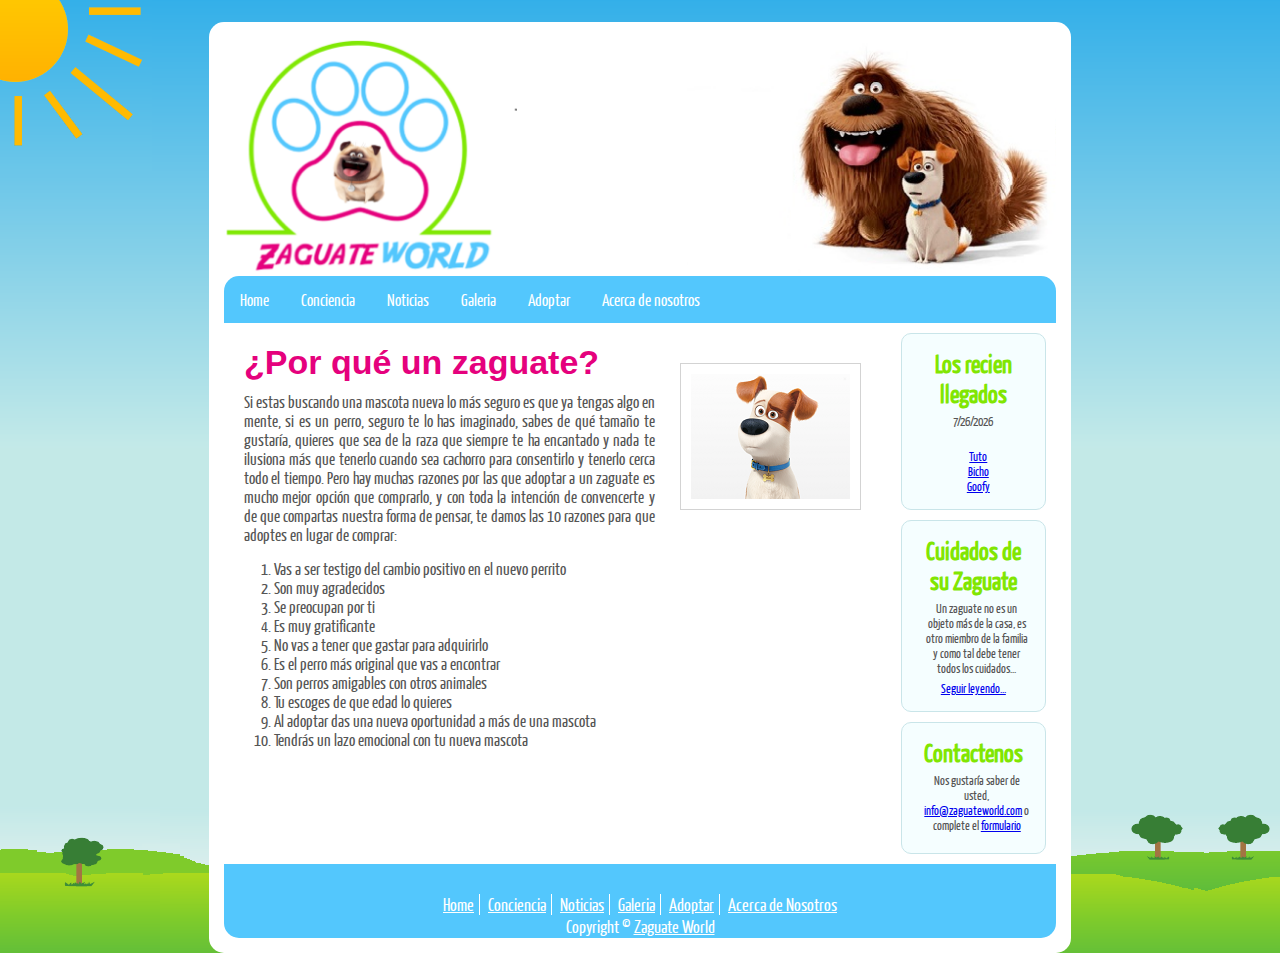
<file: index.html>
﻿<!DOCTYPE html>
<html>

<head>

    <title>Zaguate World</title>
    <meta name="description" content="El Website de los Zaguates" />
    <meta name="keywords" content="Zaguate, perro, perrito, adoptar" />
    <meta http-equiv="content-type" content="text/html; charset=UTF-8" />
    <link rel="stylesheet" type="text/css" href="css/home.css" />
    <meta name="viewport" content="width=device-width, initial-scale=1.0">

</head>

<body>
    <div id="container">
        <img src="images/sun.png" alt="sunshine" style="z-index: 1" />
        

        <div id="main" style="z-index: 2">
            <!--Cabecera-->
            <div id="logo">
                <img src="images/logo.png" id="pica">
            </div>

            <!--Navegacion-->
            <div class="topnav responsive" id="myTopnav">
                <a href="#home" class="active">Home</a>
                <a href="Conciencia.html">Conciencia</a>
                <a href="Noticias.html">Noticias</a>
                <a href="Galeria.html">Galeria</a>
                <div class="dropdown">
                  <button class="dropbtn">Adoptar 
                    <i class="fa fa-caret-down"></i>
                  </button>
                  <div class="dropdown-content">
                    <a href="Zaguates Pequeños.html">Zaguates Pequeños</a>
                    <a href="Zaguates Medianos.html">Zaguates Medianos</a>
                    <a href="Zaguates Grandes.html">Zaguates Grandes</a>
                  </div>
                </div> 
                <a href="Acerca de Nosotros.html">Acerca de nosotros</a>
                <a href="javascript:void(0);" style="font-size:15px;" class="icon" onclick="myFunction()">&#9776;</a>
              </div>
            <main id="principal">
                <article>
                    <div>
                        <h1>¿Por qué un zaguate?</h1>
                        Si estas buscando una mascota nueva lo más seguro es que ya tengas algo en mente, si es
                        un perro, seguro te lo has imaginado, sabes de qué tamaño te gustaría, quieres que sea de la
                        raza que siempre te ha encantado y nada te ilusiona más que tenerlo cuando sea cachorro
                        para consentirlo y tenerlo cerca todo el tiempo. Pero hay muchas razones por las que adoptar
                        a un zaguate es mucho mejor opción que comprarlo, y con toda la intención de convencerte y
                        de que compartas nuestra forma de pensar, te damos las 10 razones para que adoptes en
                        lugar de comprar:

                        <ol>
                            <li>Vas a ser testigo del cambio positivo en el nuevo perrito</li> 
                            <li> Son muy agradecidos </li>
                            <li>Se preocupan por ti</li>
                            <li>Es muy gratificante</li>
                            <li>No vas a tener que gastar para adquirirlo</li>
                            <li>Es el perro más original que vas a encontrar</li>
                            <li>Son perros amigables con otros animales</li>
                            <li>Tu escoges de que edad lo quieres</li>
                            <li>Al adoptar das una nueva oportunidad a más de una mascota</li>
                            <li>Tendrás un lazo emocional con tu nueva mascota</li>
                        </ol>
                            
                        
                    </div> 
                    <img src="images/Animado05.png" alt="Doggie" id="doggie"/> 
                </article>
                <div>
                    <aside>
                        <h1>Los recien llegados</h1>
                        <p>
                        <div id="date">May 19, 2022</div>
                        <script>
                            document.getElementById("date").innerHTML = new Date().toLocaleDateString()
                        </script>
                        </p>

                        <br>
                        
                        <ul>
                            <li><a href="Galeria.html">Tuto</a></li>
                            <li><a href="Galeria.html">Bicho</a></li>
                            <li><a href="Galeria.html">Goofy</a></li>
                        </ul>
                    </aside>
                    <aside>
                        <h1>Cuidados de su Zaguate</h1>
                        <p class="read-more-wrap"> Un zaguate no es un objeto más de la casa, es otro miembro de la familia y como 
                            tal debe tener todos los cuidados<span id="dots">...</span><span id="more"><br> &nbsp; • Este es un link que lo lleva a una página de contenido que debe 
                                mostrar información de los cuidados que se debe tener para los perritos
                                
                        </p> 
                        <a href="Cuidados.html">Seguir leyendo...</a>
                        
                        
                        
                    </aside>
                    <aside>
                        <h1>Contactenos</h1>
                        <p>Nos gustaría saber de usted, 
                            <span><a href="#">info@zaguateworld.com</a></span> o complete el
                            <span><a href="contacto.html" target="_blank">formulario</a></span>
                    </aside>
                </div>
                
            </main>

            <!--Pie de Página-->
            <footer>
                <div id="subrayado">
                    <a href="index.html" class="active">Home</a>
                    <a href="Conciencia.html">Conciencia</a>
                    <a href="Noticias.html">Noticias</a>
                    <a href="Galeria.html">Galeria</a>
                    <a href="#">Adoptar</a>
                    <a class="last" href="Acerca de Nosotros.html" >Acerca de Nosotros</a>
                </div>
                <credit>Copyright &copy; <u> Zaguate World</u></credit>            
            </footer>
        </div>
    </div>

    <script>
        function myFunction() {
          var x = document.getElementById("myTopnav");
          if (x.className === "topnav") {
            x.className += " responsive";
          } else {
            x.className = "topnav";
          }
        }
    </script>

</body>
</html>
</file>
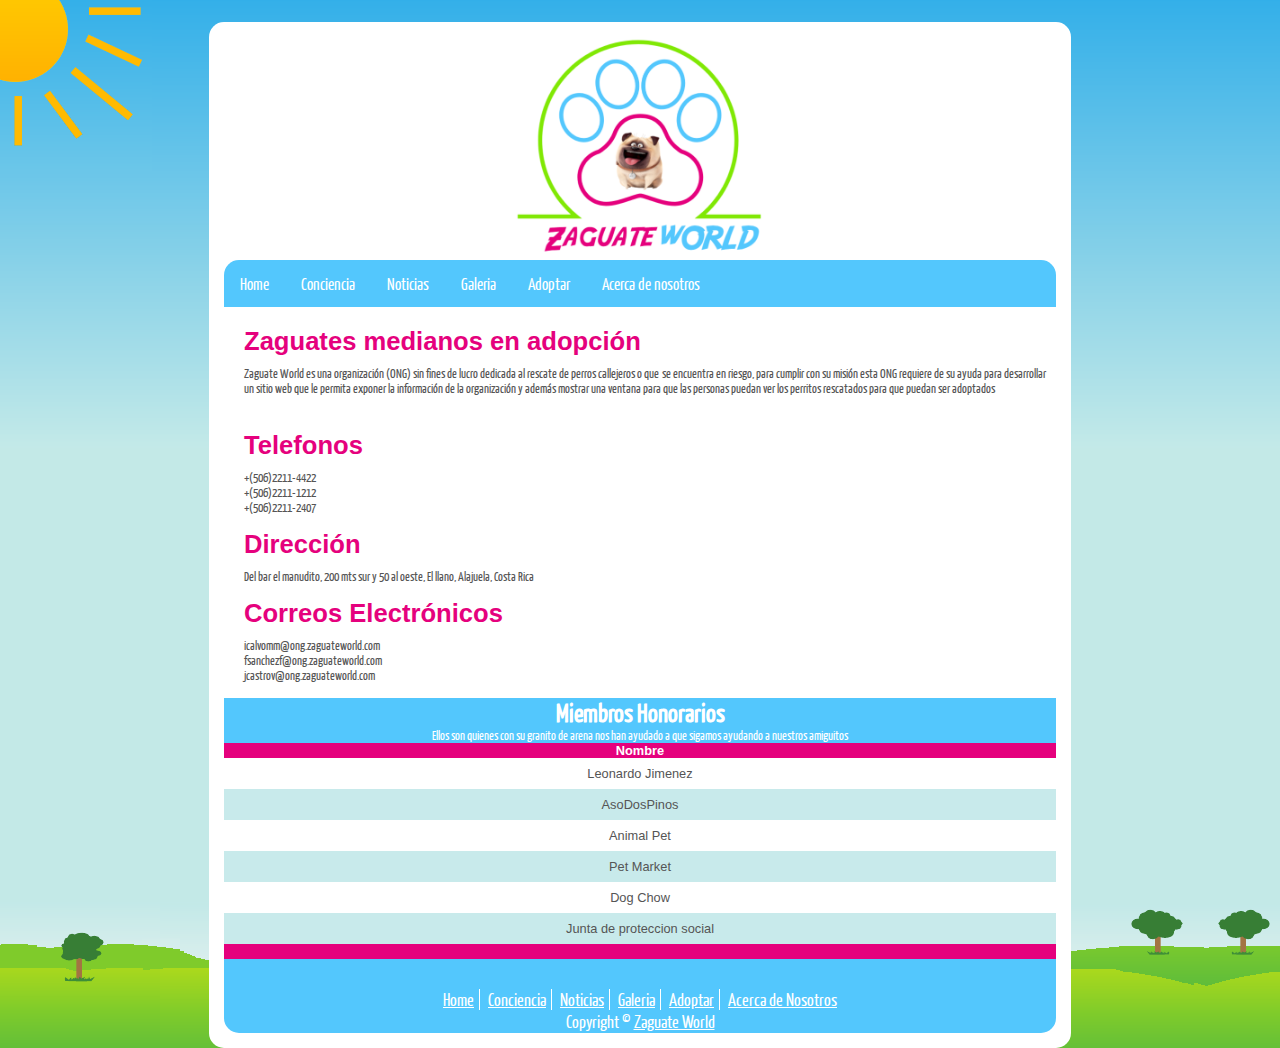
<file: Acerca de Nosotros.html>
﻿<!DOCTYPE html>
<html>

<head>

    <title>Zaguate World</title>
    <meta name="description" content="El Website de los Zaguates" />
    <meta name="keywords" content="Zaguate, perro, perrito, adoptar" />
    <meta http-equiv="content-type" content="text/html; charset=UTF-8" />
    <link rel="stylesheet" type="text/css" href="css/home.css" />
    <meta name="viewport" content="width=device-width, initial-scale=1.0">

</head>

<body>
    <div id="container">
        <img src="images/sun.png" alt="sunshine" />
        

        <div id="main">
            <!--Cabecera-->
            <div id="logo">
                <img src="images/LogoTerminado.PNG" id="picb">
            </div>

            <!--Navegacion-->
            <div class="topnav responsive" id="myTopnav">
                <a href="index.html" class="active">Home</a>
                <a href="Conciencia.html">Conciencia</a>
                <a href="Noticias.html">Noticias</a>
                <a href="Galeria.html">Galeria</a>
                <div class="dropdown">
                  <button class="dropbtn">Adoptar 
                    <i class="fa fa-caret-down"></i>
                  </button>
                  <div class="dropdown-content">
                    <a href="Zaguates Pequeños.html">Zaguates Pequeños</a>
                    <a href="Zaguates Medianos.html">Zaguates Medianos</a>
                    <a href="Zaguates Grandes.html">Zaguates Grandes</a>
                  </div>
                </div> 
                <a href="#home">Acerca de nosotros</a>
                <a href="javascript:void(0);" style="font-size:15px;" class="icon" onclick="myFunction()">&#9776;</a>
              </div>
            <main>
                <article id="artprin">
                    <div>
                        <h1> Zaguates medianos en adopción </h1>
                            Zaguate World es una organización (ONG) sin fines de lucro dedicada al
                            rescate de perros callejeros o que se encuentra en riesgo, para cumplir con su
                            misión esta ONG requiere de su ayuda para desarrollar un sitio web que le
                            permita exponer la información de la organización y además mostrar una ventana
                            para que las personas puedan ver los perritos rescatados para que puedan ser
                            adoptados
                        <br><br>
                    </div>
                </article>
                
                <article id="artprin">
                    <div>
                        <h1>Telefonos</h1>
                            +(506)2211-4422
                            <br>
                            +(506)2211-1212
                            <br>
                            +(506)2211-2407
                        <br><br>
                        <h1>Dirección</h1>
                            Del bar el manudito, 200 mts sur y 50 al oeste, El llano, Alajuela, Costa Rica
                        <br><br>
                        <h1>Correos Electrónicos</h1>
                            icalvomm@ong.zaguateworld.com
                            <br>
                            fsanchezf@ong.zaguateworld.com
                            <br>
                            jcastrov@ong.zaguateworld.com
                        <br><br>
                    </div>
                </article>
                <div id="Disponibles">
                    <h1>Miembros Honorarios</h1>
                    Ellos son quienes con su granito de arena nos han ayudado a que sigamos ayudando a nuestros amiguitos
                </div>
                <div>
                    <table>
                        <tr>
                            <th>Nombre</th>
                        </tr>
                        <tr>
                            <td>Leonardo Jimenez</td>
                        </tr>
                        <tr>
                            <td>AsoDosPinos</td>
                        </tr>
                        <tr>
                            <td>Animal Pet</td>
                        </tr>
                        <tr>
                            <td>Pet Market</td>
                        </tr>
                        <tr>
                            <td>Dog Chow</td>
                        </tr>
                        <tr>
                            <td>Junta de proteccion social</td>
                        </tr>
                    </table>
                </div>
                <div id="final">
                    <table >
                        <tr>
                            <th> - </th>
                            <th> - </th>
                            <th> - </th>
                            <th> - </th>
                            <th> - </th>
                        </tr>
                    </table>
                </div>
            </main>

            <!--Pie de Página-->
            <footer>
                <div id="subrayado">
                    <a href="index.html" >Home</a>
                    <a href="Conciencia.html">Conciencia</a>
                    <a href="Noticias.html">Noticias</a>
                    <a href="Galeria.html">Galeria</a>
                    <a href="#">Adoptar</a>
                    <a class="last" href="#home">Acerca de Nosotros</a>
                </div>
                <credit>Copyright &copy; <u> Zaguate World</u></credit>            
            </footer>
        </div>
    </div>

    <script>
        function myFunction() {
          var x = document.getElementById("myTopnav");
          if (x.className === "topnav") {
            x.className += " responsive";
          } else {
            x.className = "topnav";
          }
        }
    </script>

</body>
</html>
</file>
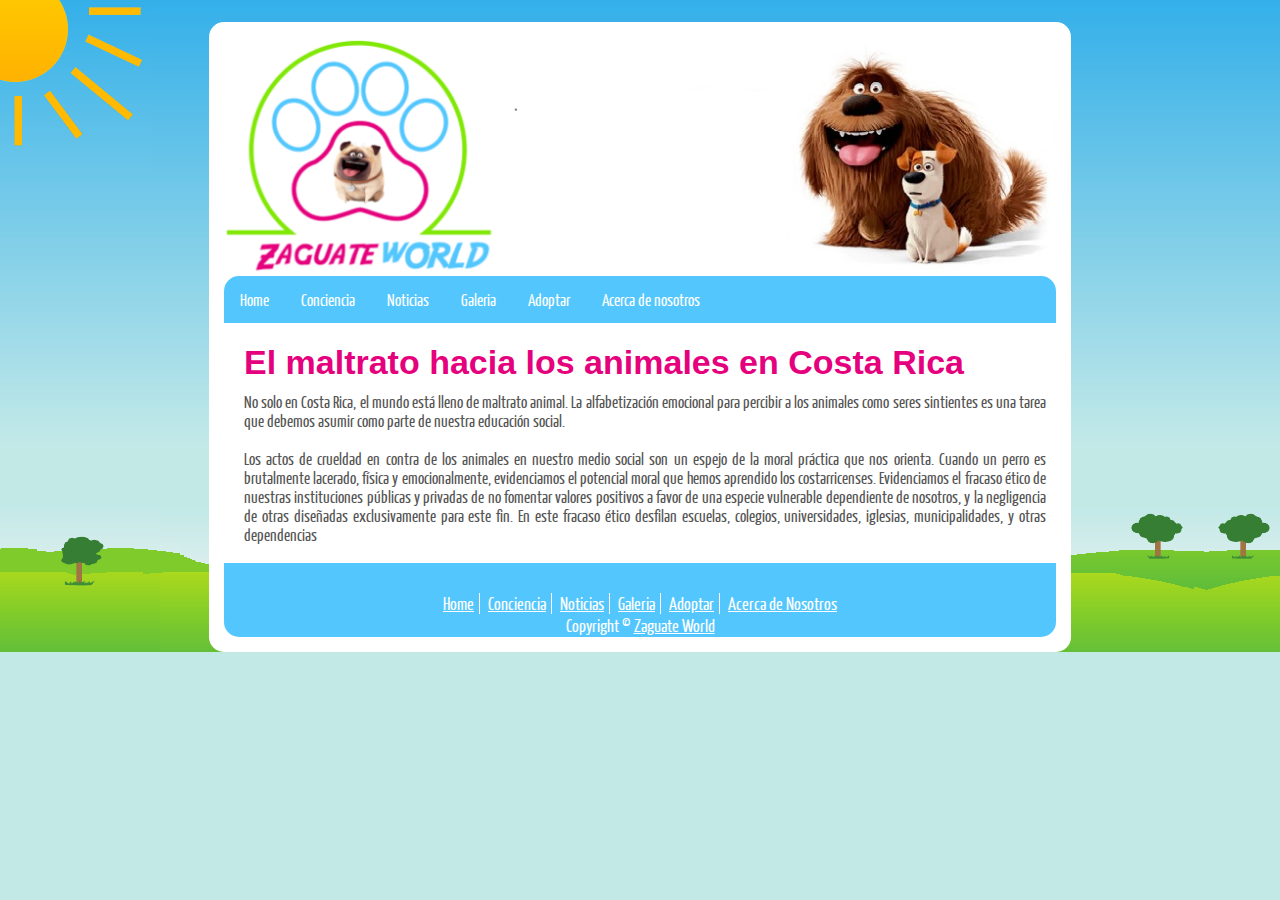
<file: Conciencia.html>
﻿<!DOCTYPE html>
<html>

<head>

    <title>Zaguate World</title>
    <meta name="description" content="El Website de los Zaguates" />
    <meta name="keywords" content="Zaguate, perro, perrito, adoptar" />
    <meta http-equiv="content-type" content="text/html; charset=UTF-8" />
    <link rel="stylesheet" type="text/css" href="css/home.css" />
    <meta name="viewport" content="width=device-width, initial-scale=1.0">

</head>

<body>
    <div id="container">
        <img src="images/sun.png" alt="sunshine" />
        

        <div id="main">
            <!--Cabecera-->
            <div id="logo">
                <img src="images/logo.png" id="pica">
            </div>

            <!--Navegacion-->
            <div class="topnav responsive" id="myTopnav">
                <a href="index.html" class="active">Home</a>
                <a href="#home">Conciencia</a>
                <a href="Noticias.html">Noticias</a>
                <a href="Galeria.html">Galeria</a>
                <div class="dropdown">
                  <button class="dropbtn">Adoptar 
                    <i class="fa fa-caret-down"></i>
                  </button>
                  <div class="dropdown-content">
                    <a href="Zaguates Pequeños.html">Zaguates Pequeños</a>
                    <a href="Zaguates Medianos.html">Zaguates Medianos</a>
                    <a href="Zaguates Grandes.html">Zaguates Grandes</a>
                  </div>
                </div> 
                <a href="Acerca de Nosotros.html">Acerca de nosotros</a>
                <a href="javascript:void(0);" style="font-size:15px;" class="icon" onclick="myFunction()">&#9776;</a>
              </div>
            <main id="principal">
                <article>
                    <div>
                        <h1>El maltrato hacia los animales en Costa Rica</h1>
                        No solo en Costa Rica, el mundo está lleno de maltrato animal. La alfabetización 
                        emocional para percibir a los animales como seres sintientes es una tarea que 
                        debemos asumir como parte de nuestra educación social.
                        <br><br>
                        Los actos de crueldad en contra de los animales en nuestro medio social son un 
                        espejo de la moral práctica que nos orienta. Cuando un perro es brutalmente lacerado, 
                        física y emocionalmente, evidenciamos el potencial moral que hemos aprendido los 
                        costarricenses. Evidenciamos el fracaso ético de nuestras instituciones públicas 
                        y privadas de no fomentar valores positivos a favor de una especie vulnerable 
                        dependiente de nosotros, y la negligencia de otras diseñadas exclusivamente 
                        para este fin. En este fracaso ético desfilan escuelas, colegios, universidades, 
                        iglesias, municipalidades, y otras dependencias 
                        <br><br>
                    </div>
                </article>
               
            </main>

            <!--Pie de Página-->
            <footer>
                <div id="subrayado">
                    <a href="index.html" class="active">Home</a>
                    <a href="Conciencia.html">Conciencia</a>
                    <a href="Noticias.html">Noticias</a>
                    <a href="Galeria.html">Galeria</a>
                    <a href="#">Adoptar</a>
                    <a class="last" href="Acerca de Nosotros.html">Acerca de Nosotros</a>
                </div>
                <credit>Copyright &copy; <u> Zaguate World</u></credit>            
            </footer>
        </div>
    </div>

    <script>
        function myFunction() {
          var x = document.getElementById("myTopnav");
          if (x.className === "topnav") {
            x.className += " responsive";
          } else {
            x.className = "topnav";
          }
        }
    </script>

</body>
</html>
</file>
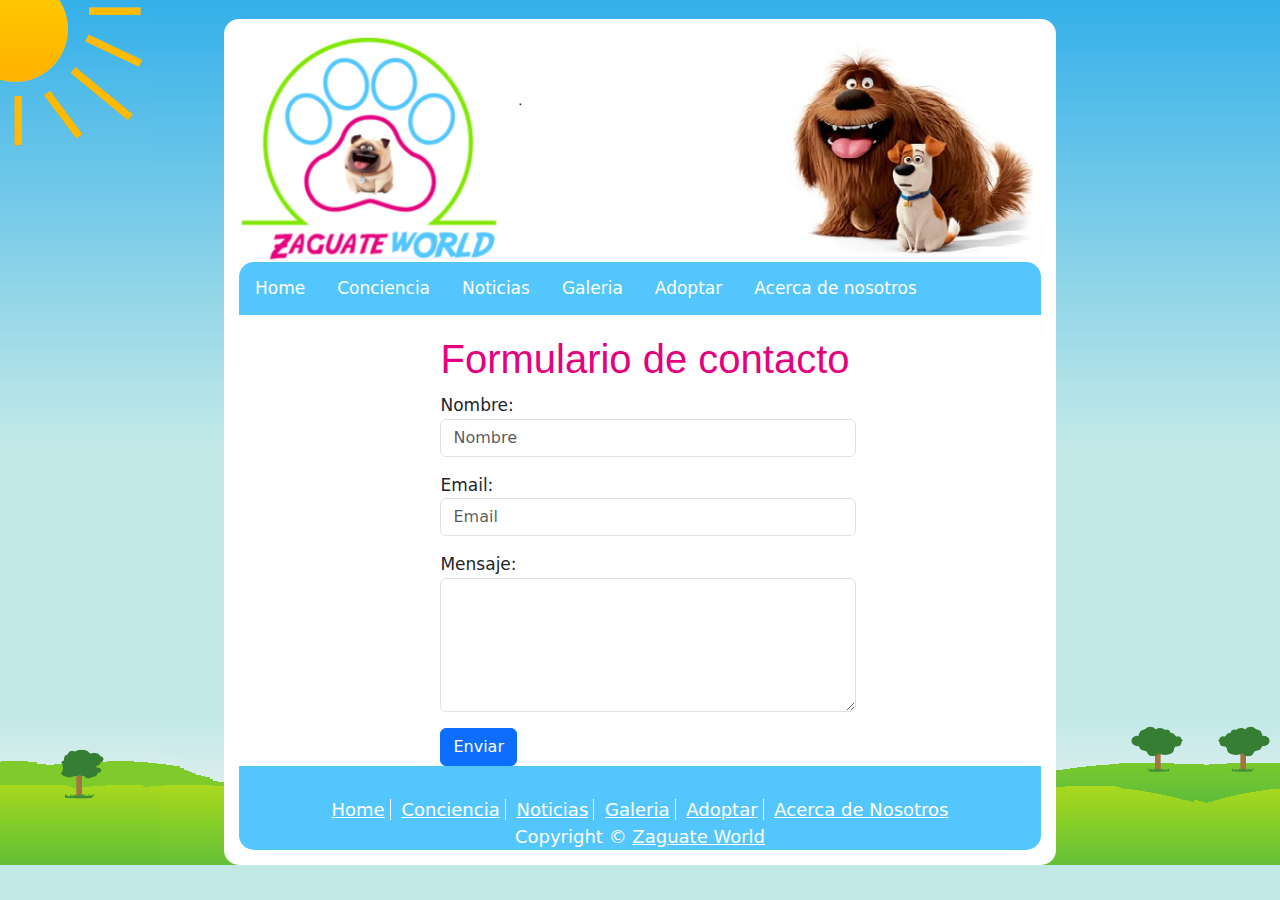
<file: contacto.html>
<!DOCTYPE html>
<html>

<head>

    <title>Zaguate World</title>
    <meta name="description" content="El Website de los Zaguates" />
    <meta name="keywords" content="Zaguate, perro, perrito, adoptar" />
    <meta http-equiv="content-type" content="text/html; charset=UTF-8" />
    <link rel="stylesheet" type="text/css" href="css/home.css" />
    <meta name="viewport" content="width=device-width, initial-scale=1.0">
    <link href="https://cdn.jsdelivr.net/npm/bootstrap@5.1.3/dist/css/bootstrap.min.css" rel="stylesheet" />
    <script src="https://cdn.jsdelivr.net/npm/bootstrap@5.1.3/dist/js/bootstrap.bundle.min.js"></script>
</head>
<body>
    <div id="container">
        <img src="images/sun.png" alt="sunshine" style="z-index: 1" />

        <div id="main" style="z-index: 2">
            <!--Cabecera-->
            <div id="logo">
                <img src="images/logo.png" id="pica">
            </div>

            <!--Navegacion-->
            <div class="topnav responsive" id="myTopnav">
                <a href="index.html" class="active">Home</a>
                <a href="Conciencia.html">Conciencia</a>
                <a href="Noticias.html">Noticias</a>
                <a href="Galeria.html">Galeria</a>
                <div class="dropdown">
                  <button class="dropbtn">Adoptar 
                    <i class="fa fa-caret-down"></i>
                  </button>
                  <div class="dropdown-content">
                    <a href="Zaguates Pequeños.html">Zaguates Pequeños</a>
                    <a href="Zaguates Medianos.html">Zaguates Medianos</a>
                    <a href="Zaguates Grandes.html">Zaguates Grandes</a>
                  </div>
                </div> 
                <a href="Acerca de Nosotros.html">Acerca de nosotros</a>
                <a href="javascript:void(0);" style="font-size:15px;" class="icon" onclick="myFunction()">&#9776;</a>
            </div>
        <main id="principal">
            <div class="row">
                
                    <article>
                        <div>
                            <h1>Formulario de contacto</h1>
                        
                                <form action="#">
                                    <div class="col-sm-6 mb-3">
                                      <label for="pwd">Nombre:</label>
                                      <input type="text" class="form-control" id="nombre" placeholder="Nombre" name="nombre" required>
                                    </div>
                                    <div class="col-sm-6 mb-3 mt-3">
                                        <label for="email">Email:</label>
                                        <input type="email" class="form-control" id="email" placeholder="Email" name="email" required>
                                      </div>
                                    <div class="mb-3">
                                        <label for="pwd">Mensaje:</label>
                                        <textarea class="form-control" rows="5" id="mensaje" required></textarea>
                                    </div>
                                    <button type="submit" class="btn btn-primary">Enviar</button>
                                  </form>
                            </div>
                    </article>
                
            </div>
        </main>
        <!--Pie de Página-->
        <footer>
            <div id="subrayado">
                <a href="index.html" class="active">Home</a>
                <a href="Conciencia.html">Conciencia</a>
                <a href="Noticias.html">Noticias</a>
                <a href="Galeria.html">Galeria</a>
                <a href="#">Adoptar</a>
                <a class="last" href="Acerca de Nosotros.html" >Acerca de Nosotros</a>
            </div>
            <credit>Copyright &copy; <u> Zaguate World</u></credit>            
        </footer>
    </div>

    <script>
        function myFunction() {
          var x = document.getElementById("myTopnav");
          if (x.className === "topnav") {
            x.className += " responsive";
          } else {
            x.className = "topnav";
          }
        }
    </script>
</body>
</html>
</file>
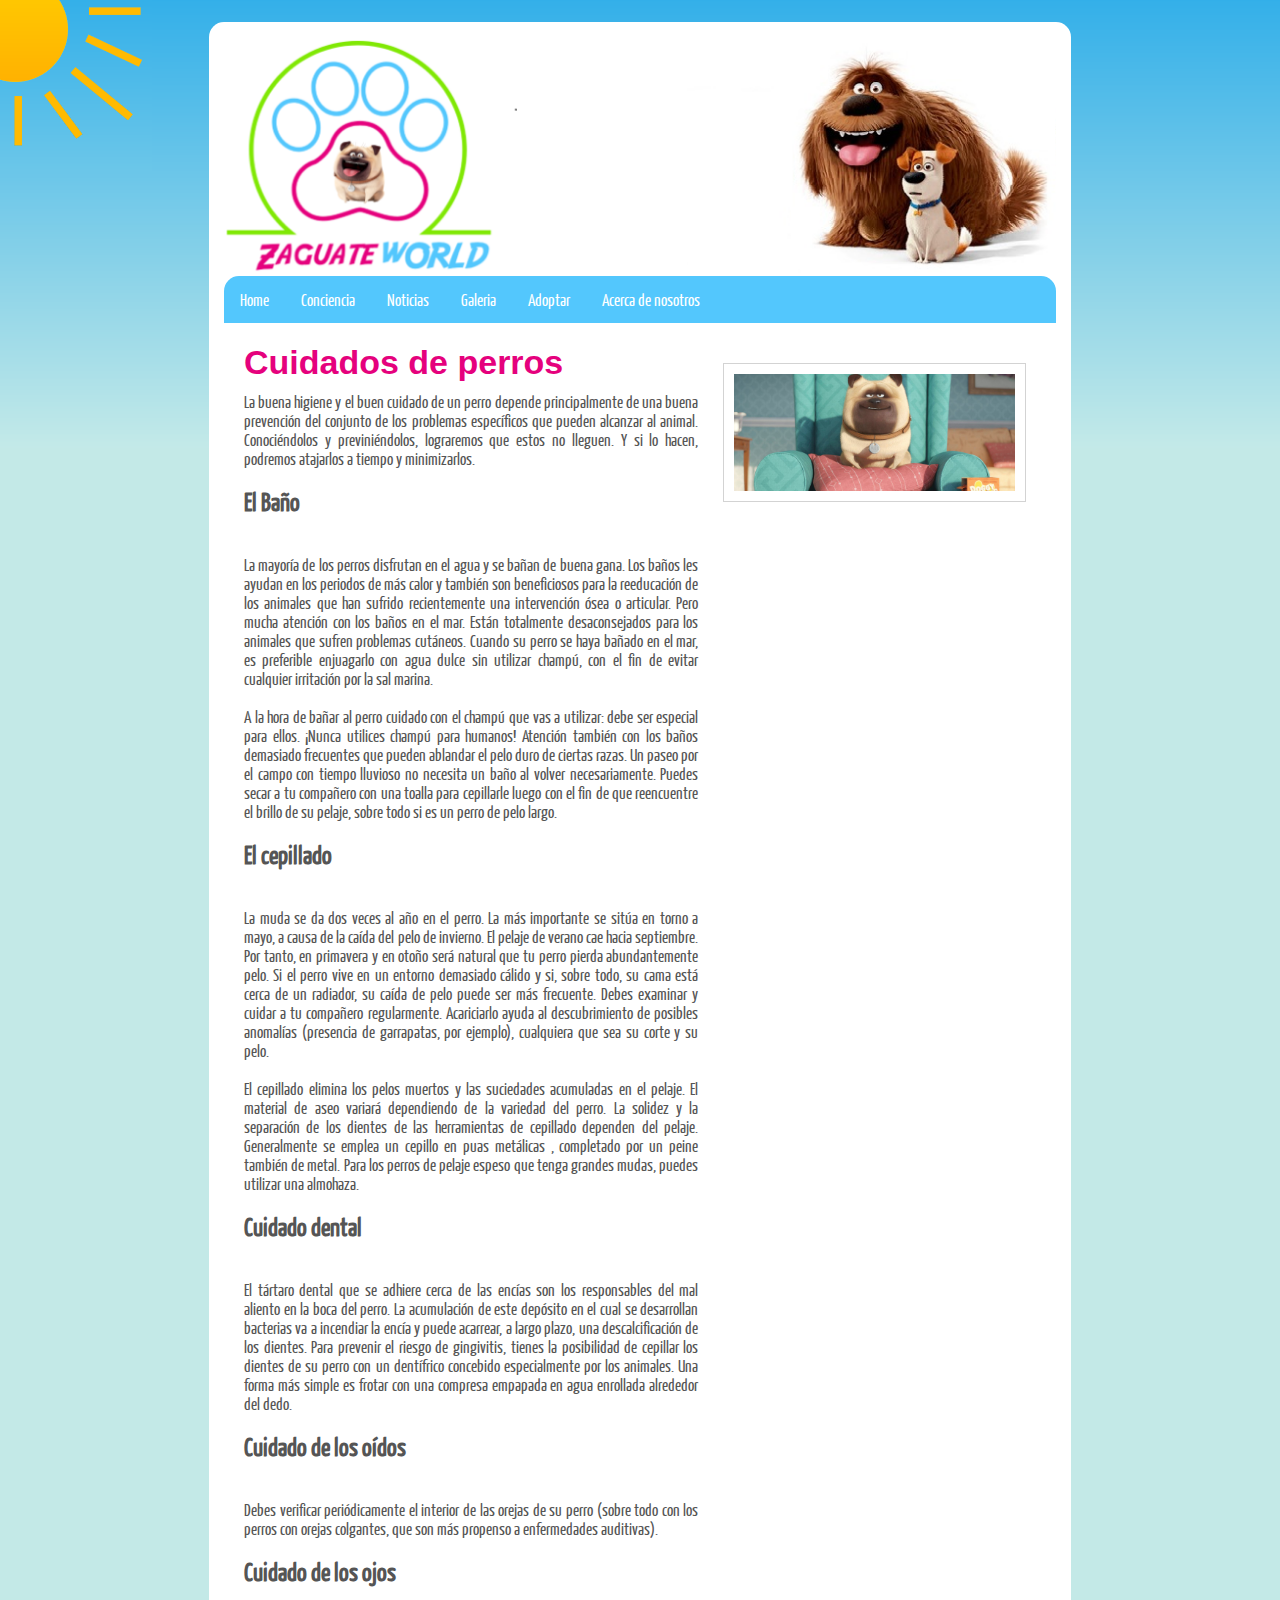
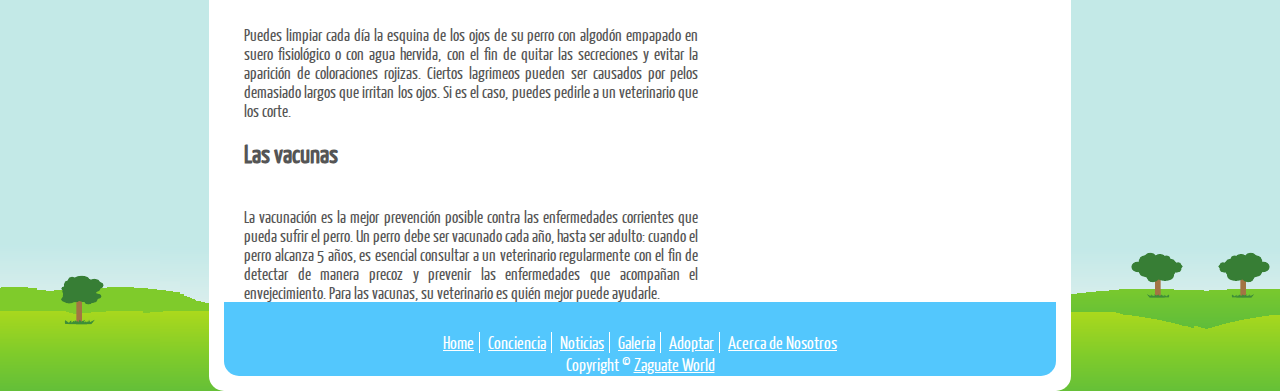
<file: Cuidados.html>
﻿<!DOCTYPE html>
<html>

<head>

    <title>Zaguate World</title>
    <meta name="description" content="El Website de los Zaguates" />
    <meta name="keywords" content="Zaguate, perro, perrito, adoptar" />
    <meta http-equiv="content-type" content="text/html; charset=UTF-8" />
    <link rel="stylesheet" type="text/css" href="css/home.css" />
    <meta name="viewport" content="width=device-width, initial-scale=1.0">

</head>

<body>
    <div id="container">
        <img src="images/sun.png" alt="sunshine" style="z-index: 1" />
        

        <div id="main" style="z-index: 2">
            <!--Cabecera-->
            <div id="logo">
                <img src="images/logo.png" id="pica">
            </div>

            <!--Navegacion-->
            <div class="topnav responsive" id="myTopnav">
                <a href="#home" class="active">Home</a>
                <a href="Conciencia.html">Conciencia</a>
                <a href="Noticias.html">Noticias</a>
                <a href="Galeria.html">Galeria</a>
                <div class="dropdown">
                  <button class="dropbtn">Adoptar 
                    <i class="fa fa-caret-down"></i>
                  </button>
                  <div class="dropdown-content">
                    <a href="Zaguates Pequeños.html">Zaguates Pequeños</a>
                    <a href="Zaguates Medianos.html">Zaguates Medianos</a>
                    <a href="Zaguates Grandes.html">Zaguates Grandes</a>
                  </div>
                </div> 
                <a href="Acerca de Nosotros.html">Acerca de nosotros</a>
                <a href="javascript:void(0);" style="font-size:15px;" class="icon" onclick="myFunction()">&#9776;</a>
              </div>
            <main id="principal">
                <article>
                    <div>
                        <h1>Cuidados de perros</h1>
                        La buena higiene y el buen cuidado de un perro depende principalmente de una buena prevención del conjunto 
                        de los problemas específicos que pueden alcanzar al animal. Conociéndolos y previniéndolos, lograremos que 
                        estos no lleguen. Y si lo hacen, podremos atajarlos a tiempo y minimizarlos.
                        <br><br>
                        <h2>El Baño</h2>
                        <br><br>
                        La mayoría de los perros disfrutan en el agua y se bañan de buena gana. Los baños les ayudan en los periodos
                         de más calor y también son beneficiosos para la reeducación de los animales que han sufrido recientemente 
                         una intervención ósea o articular. Pero mucha atención con los baños en el mar. Están totalmente desaconsejados 
                         para los animales que sufren problemas cutáneos. Cuando su perro se haya bañado en el mar, es preferible enjuagarlo 
                         con agua dulce sin utilizar champú, con el fin de evitar cualquier irritación por la sal marina.
                        <br><br>
                        A la hora de bañar al perro cuidado con el champú que vas a utilizar: debe ser especial para ellos.
                        ¡Nunca utilices champú para humanos! Atención también con los baños demasiado frecuentes que pueden
                         ablandar el pelo duro de ciertas razas. Un paseo por el campo con tiempo lluvioso no necesita un 
                         baño al volver necesariamente. Puedes secar a tu compañero con una toalla para cepillarle luego 
                         con el fin de que reencuentre el brillo de su pelaje, sobre todo si es un perro de pelo largo.
                        <br><br>

                        <h2>El cepillado</h2>
                        <br><br>
                        La muda se da dos veces al año en el perro. La más importante se sitúa en torno a mayo, a causa de 
                        la caída del pelo de invierno. El pelaje de verano cae hacia septiembre. Por tanto, en primavera y en 
                        otoño será natural que tu perro pierda abundantemente pelo. Si el perro vive en un entorno demasiado cálido 
                        y si, sobre todo, su cama está cerca de un radiador, su caída de pelo puede ser más frecuente. Debes examinar y 
                        cuidar a tu compañero regularmente. Acariciarlo ayuda al descubrimiento de posibles anomalías 
                        (presencia de garrapatas, por ejemplo), cualquiera que sea su corte y su pelo.
                        <br><br>
                        El cepillado elimina los pelos muertos y las suciedades acumuladas en el pelaje. El material de 
                        aseo variará dependiendo de la variedad del perro. La solidez y la separación de los dientes de las
                         herramientas de cepillado dependen del pelaje. Generalmente se emplea un cepillo en puas metálicas
                         , completado por un peine también de metal. Para los perros de pelaje espeso que tenga grandes 
                         mudas, puedes utilizar una almohaza.

                         <br><br>
                         <h2>Cuidado dental</h2>
                         <br><br>
                         El tártaro dental que se adhiere cerca de las encías son los responsables del mal aliento en la boca del perro. 
                         La acumulación de este depósito en el cual se desarrollan bacterias va a incendiar la encía y puede acarrear, 
                         a largo plazo, una descalcificación de los dientes. Para prevenir el riesgo de gingivitis, tienes la posibilidad 
                         de cepillar los dientes de su perro con un dentífrico concebido especialmente por los animales. Una forma más 
                         simple es frotar con una compresa empapada en agua enrollada alrededor del dedo.
                         <br><br>
                         <h2>Cuidado de los oídos</h2>
                         <br><br>
                         Debes verificar periódicamente el interior de las orejas de su perro (sobre todo con los perros con orejas colgantes, 
                         que son más propenso a enfermedades auditivas).
                         <br><br>
                         <h2>Cuidado de los ojos</h2>
                         <br><br>
                        Puedes limpiar cada día la esquina de los ojos de su perro con algodón empapado en suero 
                        fisiológico o con agua hervida, con el fin de quitar las secreciones y evitar la aparición de 
                        coloraciones rojizas. Ciertos lagrimeos pueden ser causados por pelos demasiado largos que irritan 
                        los ojos. Si es el caso, puedes pedirle a un veterinario que los corte.
                        <br><br>
                         <h2>Las vacunas</h2>
                         <br><br>
                         La vacunación es la mejor prevención posible contra las enfermedades corrientes que pueda sufrir el 
                         perro. Un perro debe ser vacunado cada año, hasta ser adulto: cuando el perro alcanza 5 años, es 
                         esencial consultar a un veterinario regularmente con el fin de detectar de manera precoz y prevenir 
                         las enfermedades que acompañan el envejecimiento. Para las vacunas, su veterinario es quién mejor 
                         puede ayudarle.

                    </div> 
                    <img src="images/Animado06.jpg" alt="Doggie" id="doggie"/> 
                </article>               
            </main>

            <!--Pie de Página-->
            <footer>
                <div id="subrayado">
                    <a href="index.html" class="active">Home</a>
                    <a href="Conciencia.html">Conciencia</a>
                    <a href="Noticias.html">Noticias</a>
                    <a href="Galeria.html">Galeria</a>
                    <a href="#">Adoptar</a>
                    <a class="last" href="Acerca de Nosotros.html" >Acerca de Nosotros</a>
                </div>
                <credit>Copyright &copy; <u> Zaguate World</u></credit>            
            </footer>
        </div>
    </div>

    <script>
        function myFunction() {
          var x = document.getElementById("myTopnav");
          if (x.className === "topnav") {
            x.className += " responsive";
          } else {
            x.className = "topnav";
          }
        }
    </script>

</body>
</html>
</file>
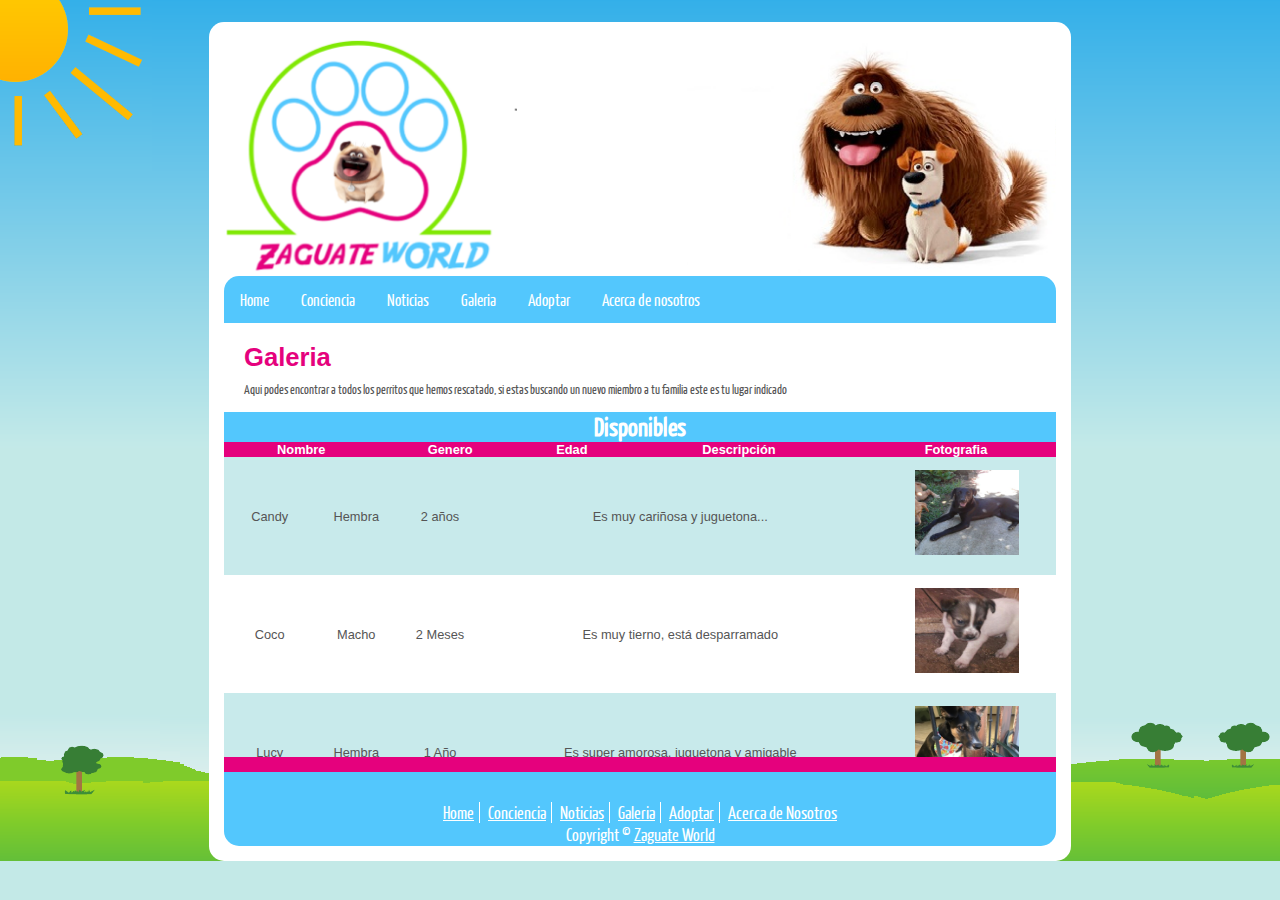
<file: Galeria.html>
﻿<!DOCTYPE html>
<html>

<head>

    <title>Zaguate World</title>
    <meta name="description" content="El Website de los Zaguates" />
    <meta name="keywords" content="Zaguate, perro, perrito, adoptar" />
    <meta http-equiv="content-type" content="text/html; charset=UTF-8" />
    <link rel="stylesheet" type="text/css" href="css/home.css" />
    <meta name="viewport" content="width=device-width, initial-scale=1.0">

</head>

<body>
    <div id="container">
        <img src="images/sun.png" alt="sunshine" />
        

        <div id="main">
            <!--Cabecera-->
            <div id="logo">
                <img src="images/logo.png" id="pica">
            </div>

            <!--Navegacion-->
            <div class="topnav responsive" id="myTopnav">
                <a href="index.html" class="active">Home</a>
                <a href="Conciencia.html">Conciencia</a>
                <a href="Noticias.html">Noticias</a>
                <a href="#home">Galeria</a>
                <div class="dropdown">
                  <button class="dropbtn">Adoptar 
                    <i class="fa fa-caret-down"></i>
                  </button>
                  <div class="dropdown-content">
                    <a href="Zaguates Pequeños.html">Zaguates Pequeños</a>
                    <a href="Zaguates Medianos.html">Zaguates Medianos</a>
                    <a href="Zaguates Grandes.html">Zaguates Grandes</a>
                  </div>
                </div> 
                <a href="Acerca de Nosotros.html">Acerca de nosotros</a>
                <a href="javascript:void(0);" style="font-size:15px;" class="icon" onclick="myFunction()">&#9776;</a>
              </div>
            <main>
                <article id="artprin">
                    <div>
                        <h1> Galeria </h1>
                        Aqui podes encontrar a todos los perritos que hemos rescatado, 
                        si estas buscando un nuevo miembro a tu familia este es tu lugar indicado
                        <br><br>
                    </div>
                </article>
                <div id="Disponibles">
                    <h1>Disponibles</h1>
                </div>
                <div>
                    <table>
                        <tr>
                            <th>Nombre</th>
                            <th>Genero</th>
                            <th>Edad</th>
                            <th>Descripción</th>
                            <th>Fotografia</th>
                        </tr>
                    </table>
                </div>

                <div id="scrolls">
                    <table>
                             <tr>
                            <td>Candy</td>
                            <td>Hembra</td>
                            <td>2 años</td>
                            <td>Es muy cariñosa y juguetona...</td>
                            <td><img src="images/candy.jpg" id="pic"></td>
                        </tr>
                        <tr>
                            <td>Coco</td>
                            <td>Macho</td>
                            <td>2 Meses</td>
                            <td>Es muy tierno, está desparramado</td>
                            <td><img src="images/coco.jpg" id="pic"></td>
                        </tr>
                        <tr>
                            <td>Lucy</td>
                            <td>Hembra</td>
                            <td>1 Año</td>
                            <td>Es super amorosa, juguetona y amigable</td>
                            <td><img src="images/lucy.jpg" id="pic" ></td>
                        </tr>
                        <tr>
                            <td>Maylo</td>
                            <td>Macho</td>
                            <td>1 Año</td>
                            <td>Es muy enérgico, simpático y cariñoso</td>
                            <td><img src="images/Maylo.jpg" id="pic"></td>
                        </tr>
                        <tr>
                            <td>Filomena</td>
                            <td>Hembra</td>
                            <td>6 meses</td>
                            <td>Es muy tierna, amigable y esta desparasitada/td>
                            <td><img src="images/Filomena.jpg" id="pic"></td>
                        </tr>
                        <tr>
                            <td>Manchas</td>
                            <td>Macho</td>
                            <td>3 años</td>
                            <td>Es muy jugueton, energico y amable/td>
                            <td><img src="images/Manchas.jpg" id="pic"></td>
                        </tr>
                        <tr>
                            <td>Locky</td>
                            <td>Macho</td>
                            <td>5 años</td>
                            <td>Es muy cariñoso, amigable y protector</td>
                            <td><img src="images/Locky.jpg" id="pic"></td>
                        </tr>
                    </table>
                </div>
                <div id="final">
                    <table >
                        <tr>
                            <th> - </th>
                            <th> - </th>
                            <th> - </th>
                            <th> - </th>
                            <th> - </th>
                        </tr>
                    </table>
                </div>
            </main>

            <!--Pie de Página-->
            <footer>
                <div id="subrayado">
                    <a href="index.html" class="active">Home</a>
                    <a href="Conciencia.html">Conciencia</a>
                    <a href="Noticias.html">Noticias</a>
                    <a href="Galeria.html">Galeria</a>
                    <a href="Acerca de Nosotros.html">Adoptar</a>
                    <a class="last" href="#">Acerca de Nosotros</a>
                </div>
                <credit>Copyright &copy; <u> Zaguate World</u></credit>            
            </footer>
        </div>
    </div>

    <script>
        function myFunction() {
          var x = document.getElementById("myTopnav");
          if (x.className === "topnav") {
            x.className += " responsive";
          } else {
            x.className = "topnav";
          }
        }
    </script>

</body>
</html>
</file>
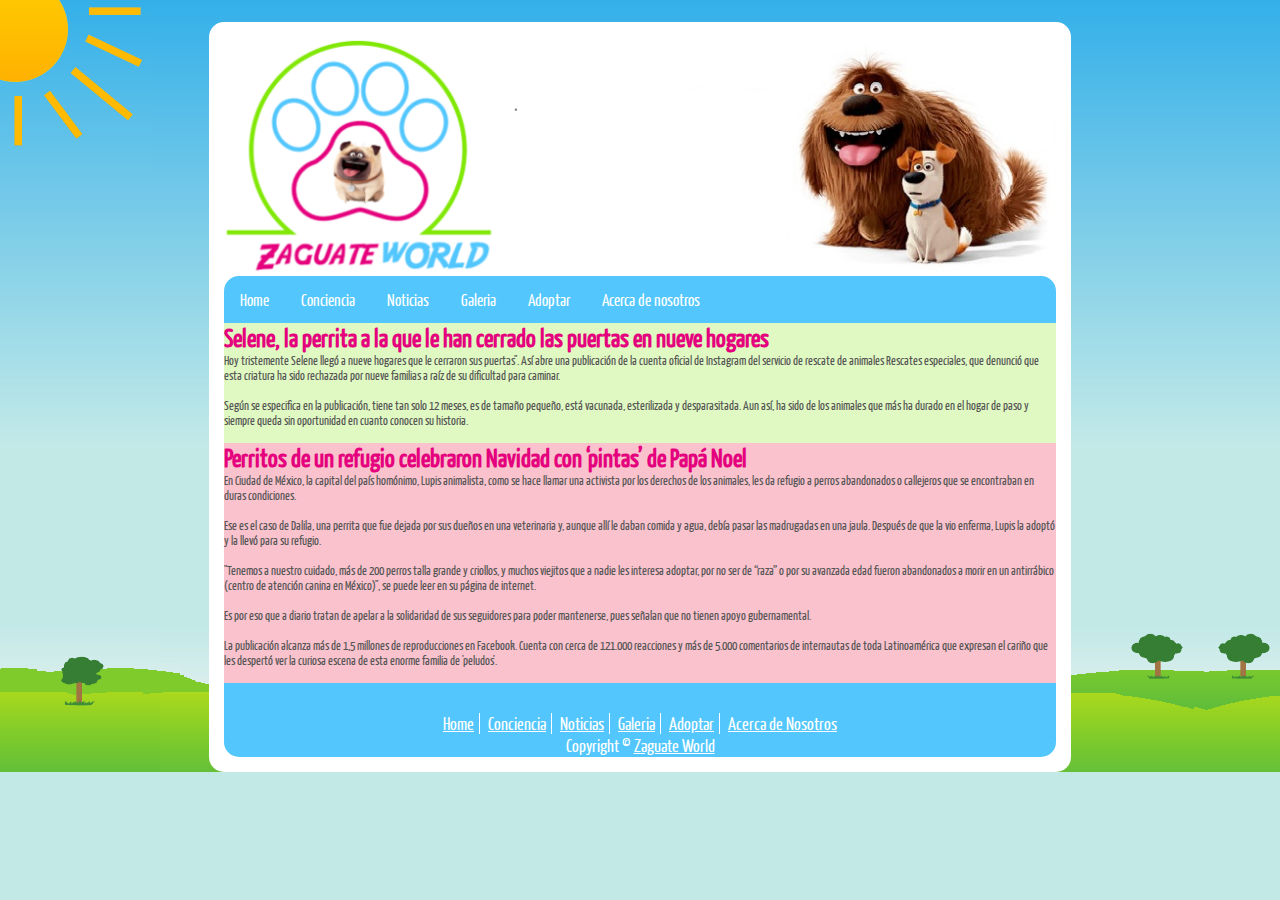
<file: Noticias.html>
﻿<!DOCTYPE html>
<html>

<head>

    <title>Zaguate World</title>
    <meta name="description" content="El Website de los Zaguates" />
    <meta name="keywords" content="Zaguate, perro, perrito, adoptar" />
    <meta http-equiv="content-type" content="text/html; charset=UTF-8" />
    <link rel="stylesheet" type="text/css" href="css/home.css" />
    <meta name="viewport" content="width=device-width, initial-scale=1.0">

</head>

<body>
    <div id="container">
        <img src="images/sun.png" alt="sunshine" />
        

        <div id="main">
            <!--Cabecera-->
            <div id="logo">
                <img src="images/logo.png" id="pica">
            </div>

            <!--Navegacion-->
            <div class="topnav responsive" id="myTopnav">
                <a href="index.html" class="active">Home</a>
                <a href="Conciencia.html">Conciencia</a>
                <a href="#home">Noticias</a>
                <a href="Galeria.html">Galeria</a>
                <div class="dropdown">
                  <button class="dropbtn">Adoptar 
                    <i class="fa fa-caret-down"></i>
                  </button>
                  <div class="dropdown-content">
                    <a href="Zaguates Pequeños.html">Zaguates Pequeños</a>
                    <a href="Zaguates Medianos.html">Zaguates Medianos</a>
                    <a href="Zaguates Grandes.html">Zaguates Grandes</a>
                  </div>
                </div> 
                <a href="Acerca de Nosotros.html">Acerca de nosotros</a>
                <a href="javascript:void(0);" style="font-size:15px;" class="icon" onclick="myFunction()">&#9776;</a>
              </div>
            <main id="principaltest">
                <article id="a1">
                    <div>
                        <h1>Selene, la perrita a la que le han cerrado las puertas en nueve hogares</h1>
                        Hoy tristemente Selene llegó a nueve hogares que le cerraron sus puertas". 
                        Así abre una publicación de la cuenta oficial de Instagram del servicio de rescate
                        de animales Rescates especiales, que denunció que esta criatura ha sido rechazada 
                        por nueve familias a raíz de su dificultad para caminar.
                        <br><br>
                        Según se especifica en la publicación, tiene tan solo 12 meses, es de tamaño pequeño,
                        está vacunada, esterilizada y desparasitada. Aun así, ha sido de los animales que más
                        ha durado en el hogar de paso y siempre queda sin oportunidad en cuanto conocen su historia.
                        <br><br>
                    </div>
                </article>

                <article id="a2">
                    <div>
                        <h1>Perritos de un refugio celebraron Navidad con ‘pintas’ de Papá Noel</h1>
                        En Ciudad de México, la capital del país homónimo, Lupis animalista, como se hace 
                        llamar una activista por los derechos de los animales, les da refugio a perros 
                        abandonados o callejeros que se encontraban en duras condiciones.
                        <br><br>
                        Ese es el caso de Dalila, una perrita que fue dejada por sus dueños en una veterinaria 
                        y, aunque allí le daban comida y agua, debía pasar las madrugadas en una jaula. 
                        Después de que la vio enferma, Lupis la adoptó y la llevó para su refugio.
                        <br><br>
                        "Tenemos a nuestro cuidado, más de 200 perros talla grande y criollos, y muchos 
                        viejitos que a nadie les interesa adoptar, por no ser de “raza” o por su avanzada 
                        edad fueron abandonados a morir en un antirrábico (centro de atención canina en México)", 
                        se puede leer en su página de internet.
                        <br><br>
                        Es por eso que a diario tratan de apelar a la solidaridad de sus seguidores para poder mantenerse, 
                        pues señalan que no tienen apoyo gubernamental.
                        <br><br>
                        La publicación alcanza más de 1,5 millones de reproducciones en Facebook. Cuenta con cerca de 121.000 
                        reacciones y más de 5.000 comentarios de internautas de toda Latinoamérica que expresan el cariño que 
                        les despertó ver la curiosa escena de esta enorme familia de 'peludos'.
                        <br><br>
                    </div>
                </article>
               
            </main>

            <!--Pie de Página-->
            <footer>
                <div id="subrayado">
                    <a href="index.html" class="active">Home</a>
                    <a href="Conciencia.html">Conciencia</a>
                    <a href="Noticias.html">Noticias</a>
                    <a href="Galeria.html">Galeria</a>
                    <a href="#">Adoptar</a>
                    <a class="last" href="Acerca de Nosotros.html">Acerca de Nosotros</a>
                </div>
                <credit>Copyright &copy; <u> Zaguate World</u></credit>            
            </footer>
        </div>
    </div>

    <script>
        function myFunction() {
          var x = document.getElementById("myTopnav");
          if (x.className === "topnav") {
            x.className += " responsive";
          } else {
            x.className = "topnav";
          }
        }
    </script>

</body>
</html>
</file>
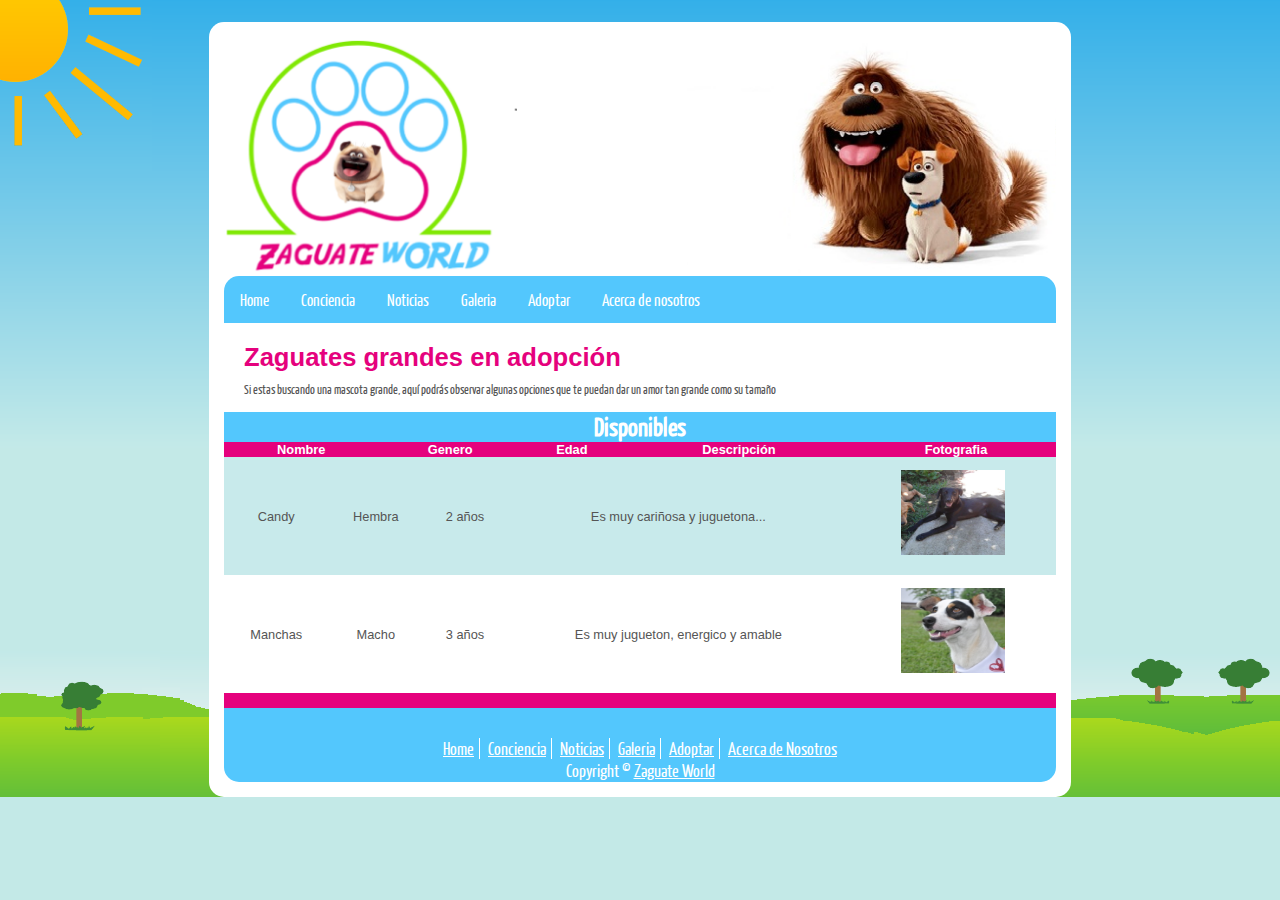
<file: Zaguates Grandes.html>
﻿<!DOCTYPE html>
<html>

<head>

    <title>Zaguate World</title>
    <meta name="description" content="El Website de los Zaguates" />
    <meta name="keywords" content="Zaguate, perro, perrito, adoptar" />
    <meta http-equiv="content-type" content="text/html; charset=UTF-8" />
    <link rel="stylesheet" type="text/css" href="css/home.css" />
    <meta name="viewport" content="width=device-width, initial-scale=1.0">

</head>

<body>
    <div id="container">
        <img src="images/sun.png" alt="sunshine" />
        

        <div id="main">
            <!--Cabecera-->
            <div id="logo">
                <img src="images/logo.png" id="pica">
            </div>

            <!--Navegacion-->
            <div class="topnav responsive" id="myTopnav">
                <a href="index.html" class="active">Home</a>
                <a href="Conciencia.html">Conciencia</a>
                <a href="Noticias.html">Noticias</a>
                <a href="Galeria.html">Galeria</a>
                <div class="dropdown">
                  <button class="dropbtn">Adoptar 
                    <i class="fa fa-caret-down"></i>
                  </button>
                  <div class="dropdown-content">
                    <a href="Zaguates Pequeños.html">Zaguates Pequeños</a>
                    <a href="Zaguates Medianos.html">Zaguates Medianos</a>
                    <a href="#home">Zaguates Grandes</a>
                  </div>
                </div> 
                <a href="Acerca de Nosotros.html">Acerca de nosotros</a>
                <a href="javascript:void(0);" style="font-size:15px;" class="icon" onclick="myFunction()">&#9776;</a>
              </div>
            <main>
                <article id="artprin">
                    <div>
                        <h1> Zaguates grandes en adopción </h1>
                        Si estas buscando una mascota grande, aquí podrás observar algunas opciones 
                        que te puedan dar un amor tan grande como su tamaño
                        <br><br>
                    </div>
                </article>
                <div id="Disponibles">
                    <h1>Disponibles</h1>
                </div>
                <div>
                    <table>
                        <tr>
                            <th>Nombre</th>
                            <th>Genero</th>
                            <th>Edad</th>
                            <th>Descripción</th>
                            <th>Fotografia</th>
                        </tr>
                    </table>
                </div>

                <div id="scrolls">
                    <table>
                        <tr>
                            <td>Candy</td>
                            <td>Hembra</td>
                            <td>2 años</td>
                            <td>Es muy cariñosa y juguetona...</td>
                            <td><img src="images/candy.jpg" id="pic"></td>
                        </tr>
                        
                        <tr>
                            <td>Manchas</td>
                            <td>Macho</td>
                            <td>3 años</td>
                            <td>Es muy jugueton, energico y amable</td>
                            <td><img src="images/Manchas.jpg" id="pic"></td>
                        </tr>
                    </table>
                </div>
                <div id="final">
                    <table >
                        <tr>
                            <th> - </th>
                            <th> - </th>
                            <th> - </th>
                            <th> - </th>
                            <th> - </th>
                        </tr>
                    </table>
                </div>
            </main>

            <!--Pie de Página-->
            <footer>
                <div id="subrayado">
                    <a href="index.html">Home</a>
                    <a href="Conciencia.html">Conciencia</a>
                    <a href="Noticias.html">Noticias</a>
                    <a href="Galeria.html">Galeria</a>
                    <a href="Acerca de Nosotros.html">Adoptar</a>
                    <a class="last" href="#">Acerca de Nosotros</a>
                </div>
                <credit>Copyright &copy; <u> Zaguate World</u></credit>            
            </footer>
        </div>
    </div>

    <script>
        function myFunction() {
          var x = document.getElementById("myTopnav");
          if (x.className === "topnav") {
            x.className += " responsive";
          } else {
            x.className = "topnav";
          }
        }
    </script>

</body>
</html>
</file>
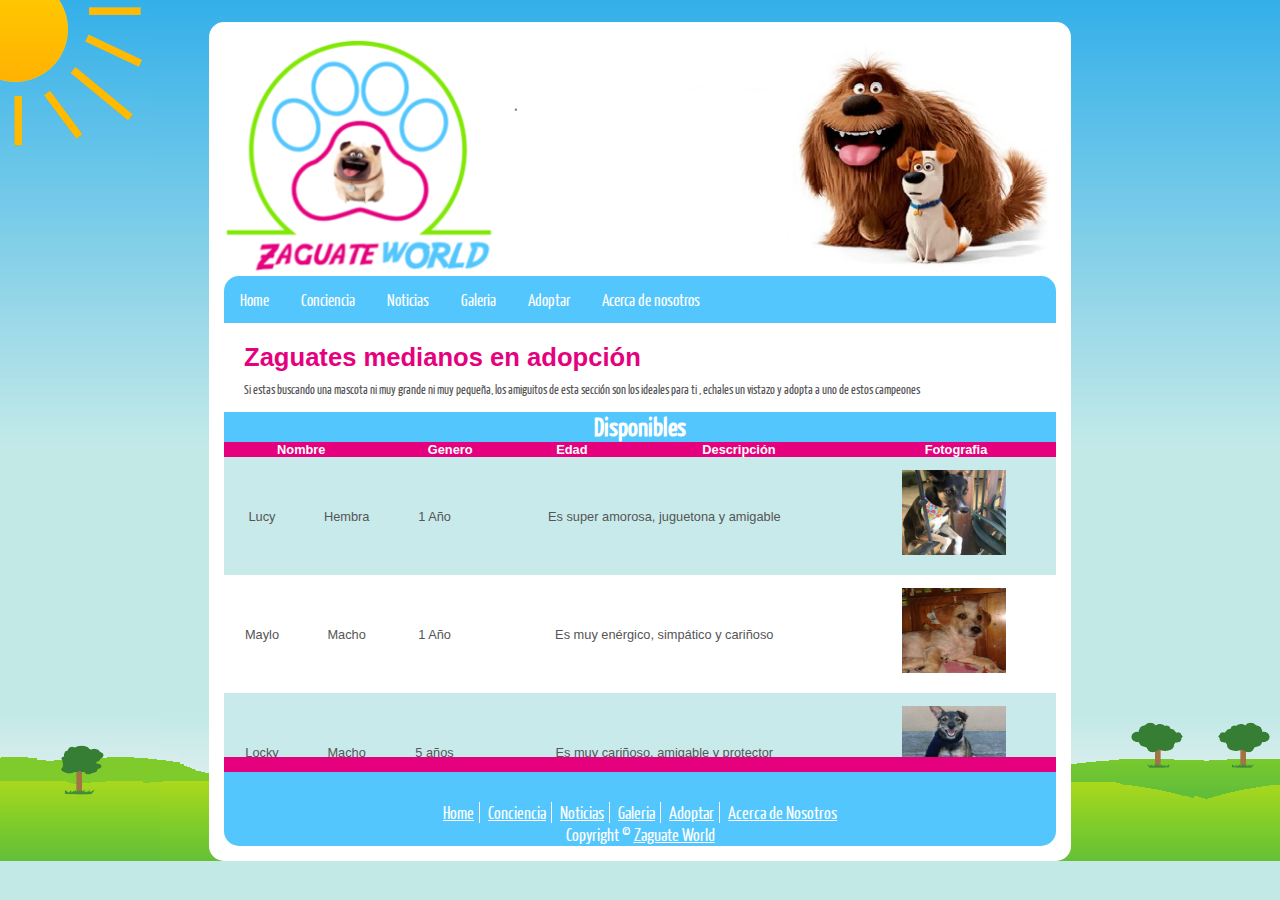
<file: Zaguates Medianos.html>
﻿<!DOCTYPE html>
<html>

<head>

    <title>Zaguate World</title>
    <meta name="description" content="El Website de los Zaguates" />
    <meta name="keywords" content="Zaguate, perro, perrito, adoptar" />
    <meta http-equiv="content-type" content="text/html; charset=UTF-8" />
    <link rel="stylesheet" type="text/css" href="css/home.css" />
    <meta name="viewport" content="width=device-width, initial-scale=1.0">

</head>

<body>
    <div id="container">
        <img src="images/sun.png" alt="sunshine" />
        

        <div id="main">
            <!--Cabecera-->
            <div id="logo">
                <img src="images/logo.png" id="pica">
            </div>

            <!--Navegacion-->
            <div class="topnav responsive" id="myTopnav">
                <a href="index.html" class="active">Home</a>
                <a href="Conciencia.html">Conciencia</a>
                <a href="Noticias.html">Noticias</a>
                <a href="Galeria.html">Galeria</a>
                <div class="dropdown">
                  <button class="dropbtn">Adoptar 
                    <i class="fa fa-caret-down"></i>
                  </button>
                  <div class="dropdown-content">
                    <a href="Zaguates Pequeños.html">Zaguates Pequeños</a>
                    <a href="#home">Zaguates Medianos</a>
                    <a href="Zaguates Grandes.html">Zaguates Grandes</a>
                  </div>
                </div> 
                <a href="Acerca de Nosotros.html">Acerca de nosotros</a>
                <a href="javascript:void(0);" style="font-size:15px;" class="icon" onclick="myFunction()">&#9776;</a>
              </div>
            <main>
                <article id="artprin">
                    <div>
                        <h1> Zaguates medianos en adopción </h1>
                        Si estas buscando una mascota ni muy grande ni muy pequeña, los amiguitos de esta sección son los ideales para ti
                        , echales un vistazo y adopta a uno de estos campeones
                        <br><br>
                    </div>
                </article>
                <div id="Disponibles">
                    <h1>Disponibles</h1>
                </div>
                <div>
                    <table>
                        <tr>
                            <th>Nombre</th>
                            <th>Genero</th>
                            <th>Edad</th>
                            <th>Descripción</th>
                            <th>Fotografia</th>
                        </tr>
                    </table>
                </div>

                <div id="scrolls">
                    <table>
                        <tr>
                            <td>Lucy</td>
                            <td>Hembra</td>
                            <td>1 Año</td>
                            <td>Es super amorosa, juguetona y amigable</td>
                            <td><img src="images/lucy.jpg" id="pic" ></td>
                        </tr>
                        <tr>
                            <td>Maylo</td>
                            <td>Macho</td>
                            <td>1 Año</td>
                            <td>Es muy enérgico, simpático y cariñoso</td>
                            <td><img src="images/Maylo.jpg" id="pic"></td>
                        </tr>
                        <tr>
                            <td>Locky</td>
                            <td>Macho</td>
                            <td>5 años</td>
                            <td>Es muy cariñoso, amigable y protector</td>
                            <td><img src="images/Locky.jpg" id="pic"></td>
                        </tr>
                    </table>
                </div>
                <div id="final">
                    <table >
                        <tr>
                            <th> - </th>
                            <th> - </th>
                            <th> - </th>
                            <th> - </th>
                            <th> - </th>
                        </tr>
                    </table>
                </div>
            </main>

            <!--Pie de Página-->
            <footer>
                <div id="subrayado">
                    <a href="index.html" class="active">Home</a>
                    <a href="Conciencia.html">Conciencia</a>
                    <a href="Noticias.html">Noticias</a>
                    <a href="Galeria.html">Galeria</a>
                    <a href="Acerca de Nosotros.html">Adoptar</a>
                    <a class="last" href="#">Acerca de Nosotros</a>
                </div>
                <credit>Copyright &copy; <u> Zaguate World</u></credit>            
            </footer>
        </div>
    </div>

    <script>
        function myFunction() {
          var x = document.getElementById("myTopnav");
          if (x.className === "topnav") {
            x.className += " responsive";
          } else {
            x.className = "topnav";
          }
        }
    </script>
</body>
</html>
</file>
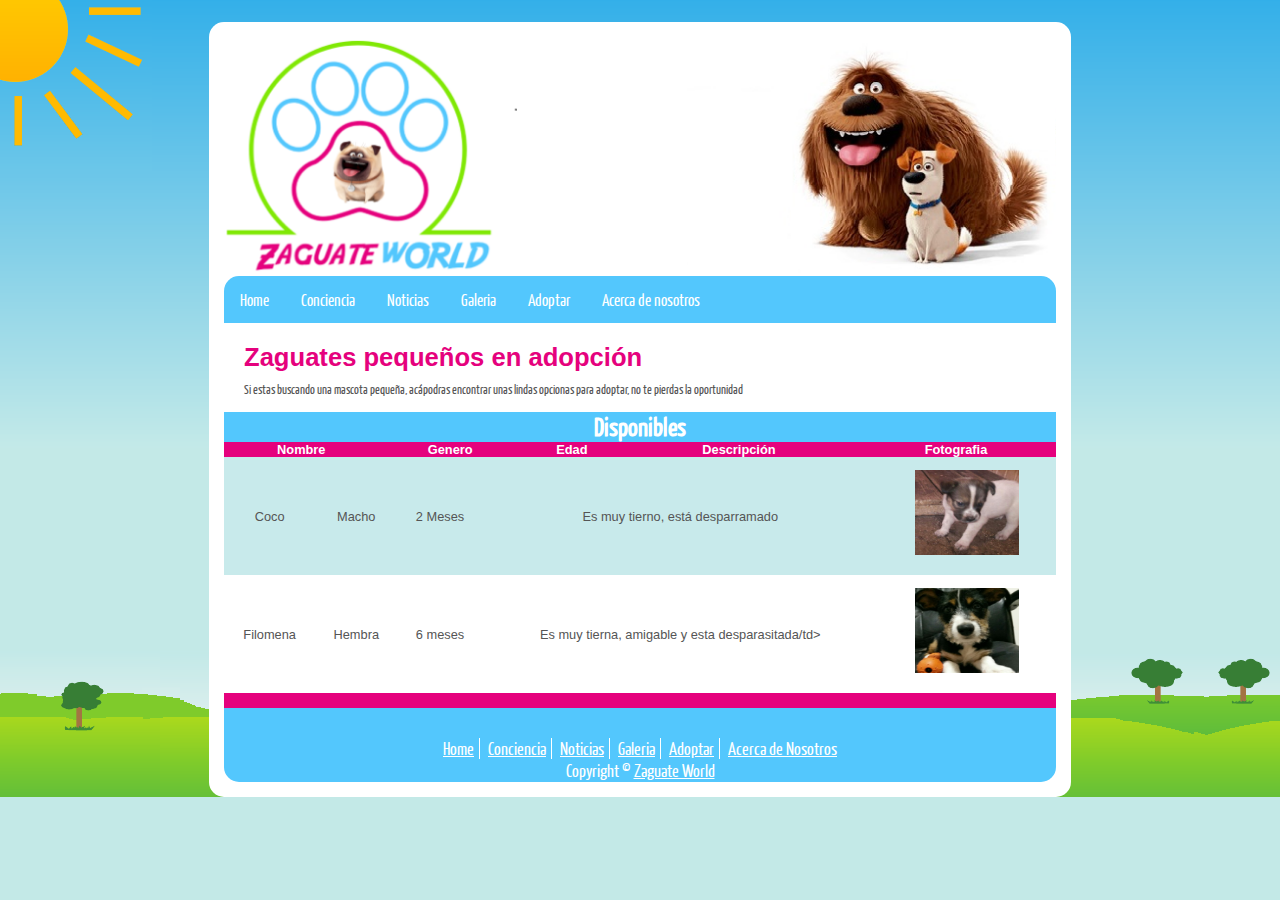
<file: Zaguates Pequeños.html>
﻿<!DOCTYPE html>
<html>

<head>

    <title>Zaguate World</title>
    <meta name="description" content="El Website de los Zaguates" />
    <meta name="keywords" content="Zaguate, perro, perrito, adoptar" />
    <meta http-equiv="content-type" content="text/html; charset=UTF-8" />
    <link rel="stylesheet" type="text/css" href="css/home.css" />
    <meta name="viewport" content="width=device-width, initial-scale=1.0">

</head>

<body>
    <div id="container">
        <img src="images/sun.png" alt="sunshine" />
        

        <div id="main">
            <!--Cabecera-->
            <div id="logo">
                <img src="images/logo.png" id="pica">
            </div>

            <!--Navegacion-->
            <div class="topnav responsive" id="myTopnav">
                <a href="index.html" class="active">Home</a>
                <a href="Conciencia.html">Conciencia</a>
                <a href="Noticias.html">Noticias</a>
                <a href="Galeria.html">Galeria</a>
                <div class="dropdown">
                  <button class="dropbtn">Adoptar 
                    <i class="fa fa-caret-down"></i>
                  </button>
                  <div class="dropdown-content">
                    <a href="#home">Zaguates Pequeños</a>
                    <a href="Zaguates Medianos.html">Zaguates Medianos</a>
                    <a href="Zaguates Grandes.html">Zaguates Grandes</a>
                  </div>
                </div> 
                <a href="Acerca de Nosotros.html">Acerca de nosotros</a>
                <a href="javascript:void(0);" style="font-size:15px;" class="icon" onclick="myFunction()">&#9776;</a>
              </div>
            <main>
                <article id="artprin">
                    <div>
                        <h1> Zaguates pequeños en adopción </h1>
                        Si estas buscando una mascota pequeña, acápodras encontrar unas lindas opcionas para adoptar, no te pierdas la oportunidad
                        <br><br>
                    </div>
                </article>
                <div id="Disponibles">
                    <h1>Disponibles</h1>
                </div>
                <div>
                    <table>
                        <tr>
                            <th>Nombre</th>
                            <th>Genero</th>
                            <th>Edad</th>
                            <th>Descripción</th>
                            <th>Fotografia</th>
                        </tr>
                    </table>
                </div>

                <div id="scrolls">
                    <table>
                        <tr>
                            <td>Coco</td>
                            <td>Macho</td>
                            <td>2 Meses</td>
                            <td>Es muy tierno, está desparramado</td>
                            <td><img src="images/coco.jpg" id="pic"></td>
                        </tr>
                        <tr>
                            <td>Filomena</td>
                            <td>Hembra</td>
                            <td>6 meses</td>
                            <td>Es muy tierna, amigable y esta desparasitada/td>
                            <td><img src="images/Filomena.jpg" id="pic"></td>
                        </tr>
                    </table>
                </div>
                <div id="final">
                    <table >
                        <tr>
                            <th> - </th>
                            <th> - </th>
                            <th> - </th>
                            <th> - </th>
                            <th> - </th>
                        </tr>
                    </table>
                </div>
            </main>

            <!--Pie de Página-->
            <footer>
                <div id="subrayado">
                    <a href="index.html" class="active">Home</a>
                <a href="Conciencia.html">Conciencia</a>
                <a href="Noticias.html">Noticias</a>
                <a href="Galeria.html">Galeria</a>
                    <a href="Acerca de Nosotros.html">Adoptar</a>
                    <a class="last" href="#">Acerca de Nosotros</a>
                </div>
                <credit>Copyright &copy; <u> Zaguate World</u></credit>            
            </footer>
        </div>
    </div>

    <script>
        function myFunction() {
          var x = document.getElementById("myTopnav");
          if (x.className === "topnav") {
            x.className += " responsive";
          } else {
            x.className = "topnav";
          }
        }
    </script>

</body>
</html>
</file>
<file: css/home.css>
@font-face { 
  font-family: Yanone Kaffeesatz; 
    src: url('../fonts/YanoneKaffeesatz-Regular.eot'); 
    src: local("Yanone Kaffeesatz"), url('../fonts/YanoneKaffeesatz-Regular.ttf'); 
} 

html { 
  height: 100%;
}

* { 
  padding: 0;
  margin: 0;
}
  
article, aside, figure, footer, header, hgroup, nav, section { 
  display:block;
}

body { 
  font: normal .8em arial, sans-serif;
  background: #C4E9E8 url(../images/back.png) repeat-x;
  color: #555;
  font-family: Yanone Kaffeesatz;
}

#container { 
  background: transparent url(../images/grass.png) repeat-x right bottom;
}

header #logo {
  display: flex;
 justify-content: center;
 position: absolute;
}

#main{
  border-radius: 15px;
  background-color: #fff;
  width: 65%;
  margin: auto;
  margin-top: 30px;
  text-align: center;
  padding: 15px;
  margin-top: -12%;
}
/*Nav Principal*/
.topnav {
  overflow: hidden;
  background-color: #53C7FD;
  border-radius: 15px 15px 0px 0px;
}

.topnav a {
  float: left;
  display: block;
  color: #FFF;
  text-align: center;
  padding: 14px 16px;
  text-decoration: none;
  font-size: 17px;
}

.active {
  color: white;
}

.topnav .icon {
  display: none;
}

.dropdown {
  float: left;
  overflow: hidden;
}

.dropdown .dropbtn {
  font-size: 17px;    
  border: none;
  outline: none;
  color: white;
  padding: 14px 16px;
  background-color: inherit;
  font-family: inherit;
  margin: 0;
}

.dropdown-content {
  display: none;
  position: absolute;
  background-color: #53C7FD;
  min-width: 160px;
  box-shadow: 0px 8px 16px 0px rgba(0,0,0,0.2);
  z-index: 1;
}

.dropdown-content a {
  float: none;
  padding: 12px 16px;
  text-decoration: none;
  display: block;
  text-align: left;
}

.topnav a:hover, .dropdown:hover .dropbtn {
  color: #E5017D;
}

.dropdown-content a:hover {
  color: #E5017D;
}

.dropdown:hover .dropdown-content {
  display: block;
}

@media screen and (max-width: 600px) {
  .topnav a:not(:first-child), .dropdown .dropbtn {
    display: none;
  }
  .topnav a.icon {
    float: right;
    display: block;
  }
}

@media screen and (max-width: 600px) {
  .topnav.responsive {position: relative;}
  .topnav.responsive .icon {
    position: absolute;
    right: 0;
    top: 0;
  }
  .topnav.responsive a {
    float: none;
    display: block;
    text-align: left;
  }
  .topnav.responsive .dropdown {float: none;}
  .topnav.responsive .dropdown-content {position: relative;}
  .topnav.responsive .dropdown .dropbtn {
    display: block;
    width: 100%;
    text-align: left;
  }
}

#more {
  display: none;
}

#principal{
  display: inline-flex;
}

#principal article{
  display: flex;
  height: 50%;
  text-align: justify;
  margin-right: 10px;
  margin-top: 20px;
  margin-left: 20px;
}

#principal article div h1{
  margin-bottom: 10px;
  font-family: Arial, Helvetica, sans-serif;
  color: #E5017D;
}

#principal article div{
  font-size: 17px;
}

#principal article ol{
  margin-left: 30px;
  margin-top: 15px;
}

#principal article img{
  width: 35%;
  height: 35%;
  margin-top: 20px;
  margin-left: 25px;
  margin-right: 20px;
  padding: 10px;
  border: solid lightgray 1px;
}

#principal div{
  width: 100%;
}

#principal div aside{
  background-color: #F5FEFF;
  border: solid #C9E5E9 1px;
  border-radius: 10px;
  padding: 15px;
  margin: 10px;
}

#principal div aside ul{
  list-style: none;
  margin-left: 10px;
}

#principal div aside p{
  margin-bottom: 5px;
  margin-left: 7px;
}

#principal div aside h1{
  color: #81e602;
  margin-bottom: 5px;
}

footer{
  background-color: #53C7FD;
  text-align: center;
  color: #fff;
  padding-top: 30px;
  font-size: 18px;
  border-radius: 0px 0px 15px 15px;
}


footer a{
  color: #fff;
  text-decoration: none;
  text-align: center;
  padding-right: 5px;
  padding-left: 5px;
  border-right: 1px solid #fff;
}

footer a.last{
  border-right: none;
}

footer div :hover{
  color: #E5017D;
}

#myBtn{
  color: #1801e5;
  text-decoration: underline;
}

#a1{
  background-color: #7fe6023d;
  text-align: left;
}

#a1 h1{
  color: #E5017D;
}

#a2{
  background-color: #e602283d;
  text-align: left;
}

#a2 h1{
  color: #E5017D;
}

table {
  font-family: arial, sans-serif;
  border-collapse: collapse;
  width: 100%;
}

th{
  background-color: #E5017D ;
  color: #fff;
}

td  {
  text-align: center;
  padding: 8px;
  
}

tr:nth-child(odd) {
  background-color: #C8EAEB;
}

#pic{
  position: relative;
    top: -2px;
    width: 104px;
    height:85px;
    padding: 7px;
}
#Disponibles{
  width:100%;
  background-color: #53C7FD;
  color: #fff;
  text-align: center;
}

#artprin {
  display: flex;
  height: 50%;
  text-align: justify;
  margin-right: 10px;
  margin-top: 20px;
  margin-left: 20px;
}

#artprin h1{
  margin-bottom: 10px;
  font-family: Arial, Helvetica, sans-serif;
  color: #E5017D;
}

#scrolls{
  max-height: 300px;
  overflow: scroll;
  text-align: center;
}

#final th{
  color: #E5017D;
}

#subrayado a{
  text-decoration: underline;
}

#pica{
  width: 100%;
}

#picb{
  width: 250px;
  
}

@media screen and (max-width: 600px) {
  #doggie{
  display:none;
  }
  aside{
    display:none;
  }
  #picb{
    width: 100%;
    
  }
}
</file>
